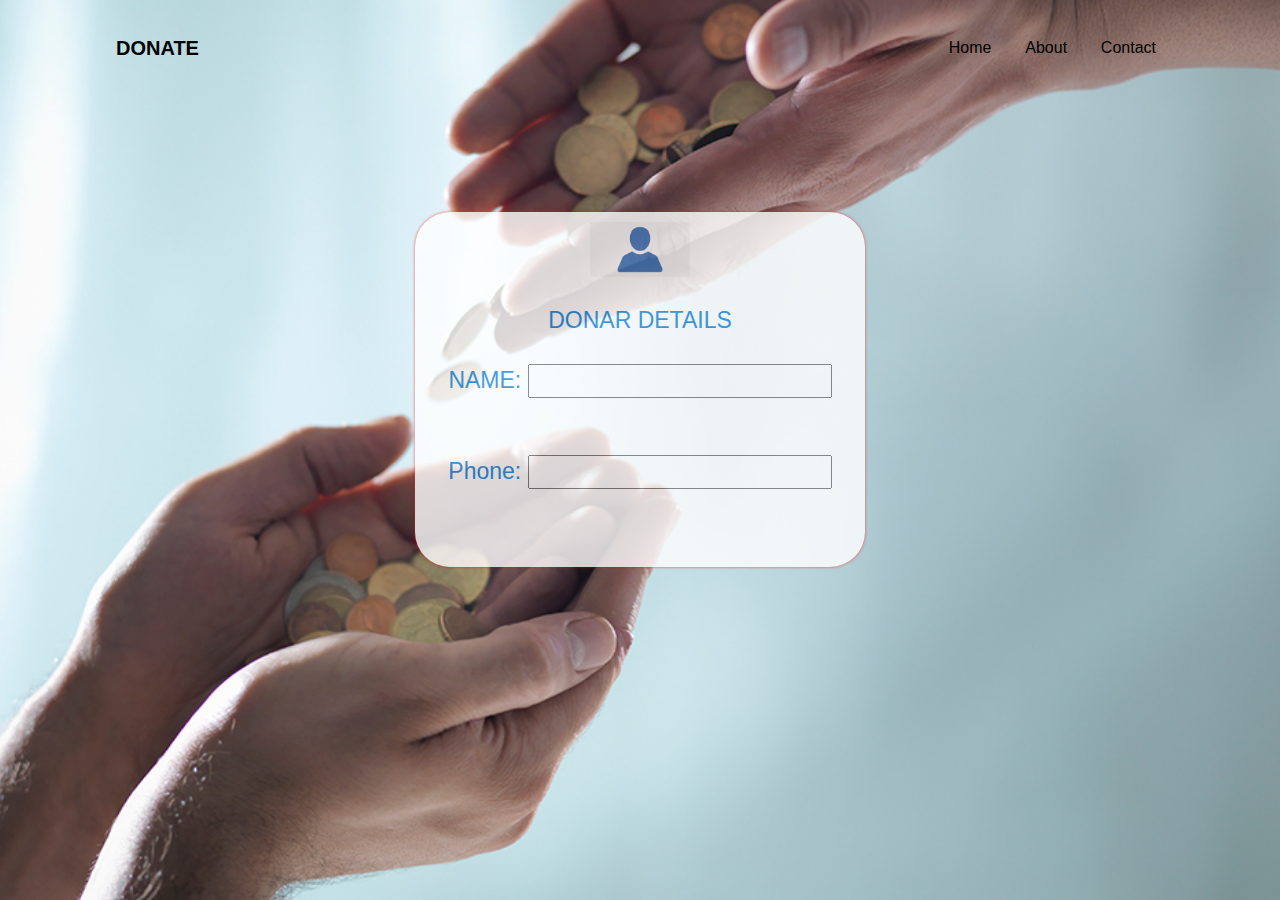
<file: donate.html>
<html>
	<head>
		<title>donateform</title>
		<link rel="stylesheet" href="bootstrap.css">
		
		<style>
			body{
		background-image:url("img/named.jpg");
		background-position: center;
		background-repeat: no-repeat;
		background-size: cover;
	}
	.sign-up-form
	{
		width:450px;
		box-shadow: 0 0 3px 0 rgba(255, 0, 0, 0.8);
		background:#fff;
		padding:20px;
		margin:5% auto 0;
		text-align:center;
		border-radius: 35px; 
		opacity:0.8;
		}
	.sign-up-form h1
	{
		color:#1c8adb;
	margin-bottom:30px;
	font-size:23px;
	}
	img
	{
		width:100px;
		margin-top:-10px;
		
	}
	.header_area
	{
		padding-top:20px;
	}
		</style>
	</head>
	<body>
		<header class="header_area">
		<div class="main_menu">
			<div class="container">
				<nav class="navbar navbar-expand-lg navbar-light">
					<div class="container">
						<a class="navbar-brand logo_h" href="index.html" style="color:black;font-size:20px;font-weight:bold;">DONATE</a>
						<button class="navbar-toggler" type="button" data-toggle="collapse" data-target="#navbarSupportedContent" aria-controls="navbarSupportedContent" aria-expanded="false" aria-label="Toggle navigation">
							<span class="icon-bar"></span>
							<span class="icon-bar"></span>
							<span class="icon-bar"></span>
						</button>
					
							<ul class="nav navbar-nav menu_nav ml-auto">
								<li class="nav-item"><a class="nav-link" href="index.html" onMouseOver="this.style.color='red'"onMouseOut="this.style.color='black'" style="color:black;">Home</a></li> 
								&nbsp;&nbsp;&nbsp;&nbsp;<li class="nav-item" ><a class="nav-link" href="about.html" onMouseOver="this.style.color='orange'"onMouseOut="this.style.color='black'" style="color:black;">About</a></li> 
								&nbsp;&nbsp;&nbsp;&nbsp;<li class="nav-item"><a class="nav-link" href="contacthere.html" onMouseOver="this.style.color='orange'"onMouseOut="this.style.color='black'" style="color:black;">Contact</a></li>
							</ul>
			
					</div>
				</nav>
			</div>
		</div>
	</header>
	<br>
	<br>
	<br>
	
		<div class="sign-up-form">
		
			<img src="personicon.png">
			<h1> </h1>
				<h1>DONAR DETAILS</h1>
		<div align="center">
			<form>
			  <h1>  NAME:  <input type="text"/><br><br></h1>
			    <h1>Phone: <input type="text"/><br><br></h1>
			    
			    <script src="https://checkout.razorpay.com/v1/payment-button.js" data-payment_button_id="#your-razorpay-button-id"> </script>  </form></div>
	</div>
	</body>
</html>
</file>
